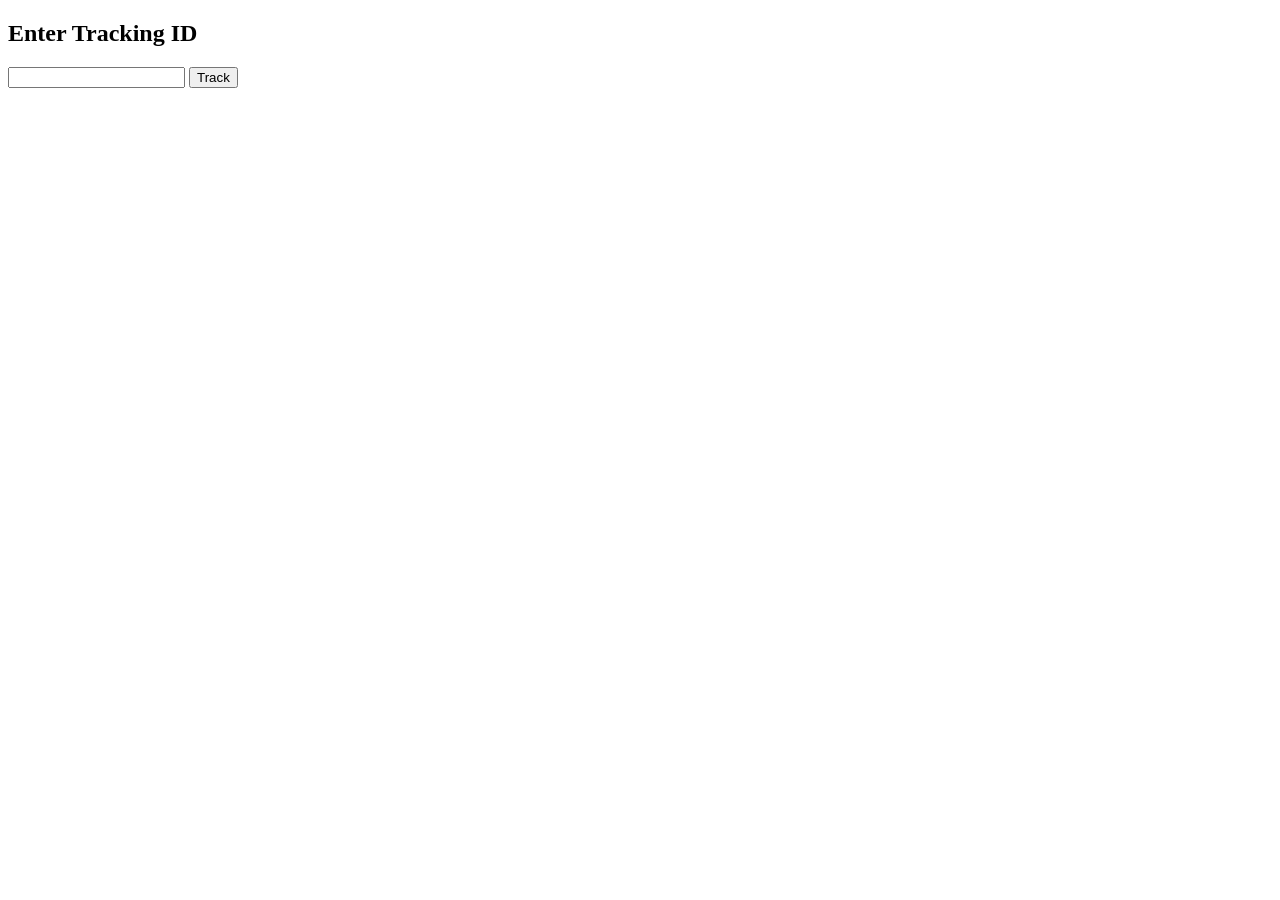
<file: index.html>
<!DOCTYPE html>
<html>
<head>
    <title>Track Courier</title>
</head>
<body>
    <h2>Enter Tracking ID</h2>
    <form action="/track" method="post">
        <input type="text" name="tracking_id" required>
        <button type="submit">Track</button>
    </form>
</body>
</html>
</file>
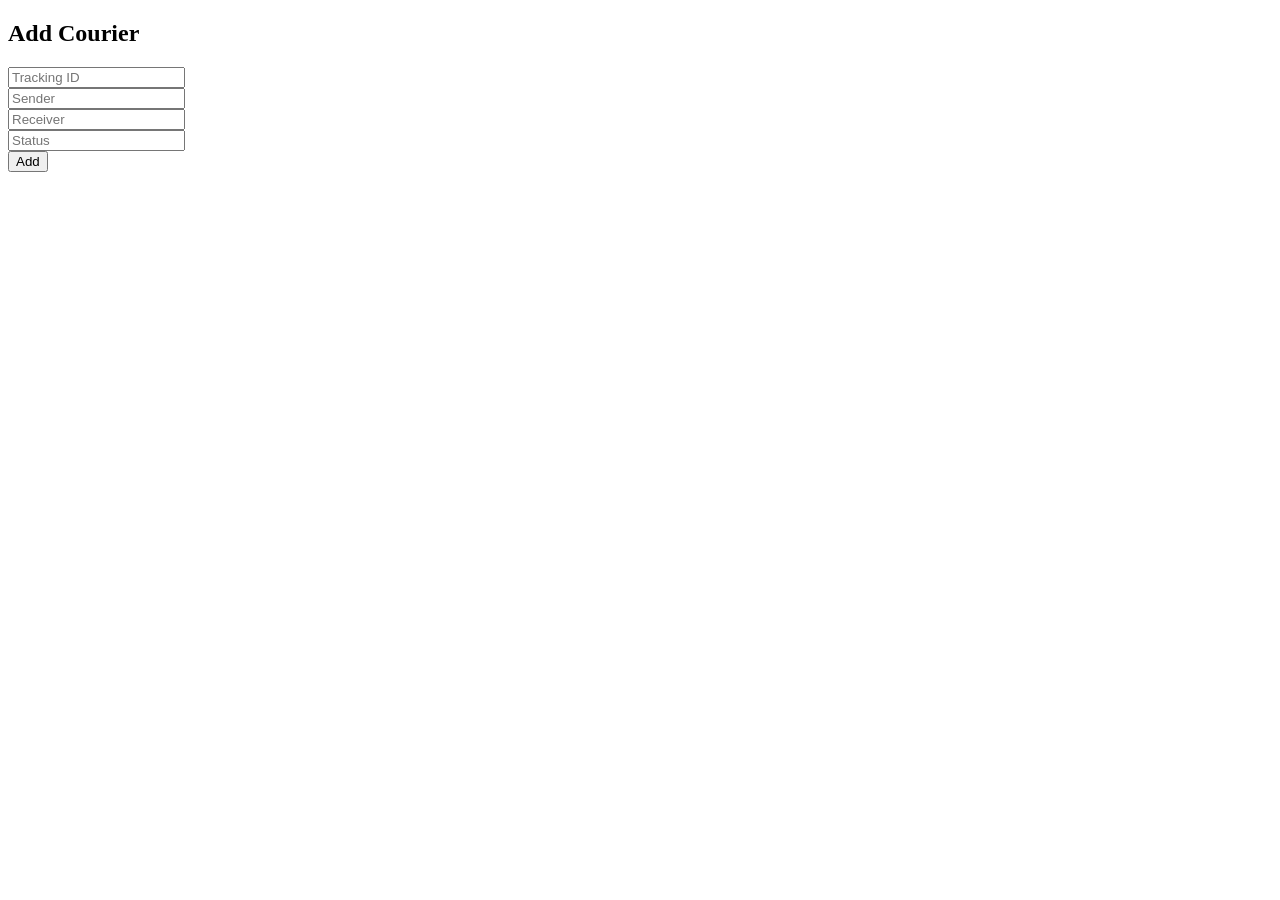
<file: admin.html>
<!DOCTYPE html>
<html>
<body>
    <h2>Add Courier</h2>
    <form action="/add" method="post">
        <input name="tracking_id" placeholder="Tracking ID"><br>
        <input name="sender" placeholder="Sender"><br>
        <input name="receiver" placeholder="Receiver"><br>
        <input name="status" placeholder="Status"><br>
        <button type="submit">Add</button>
    </form>
</body>
</html>
</file>
